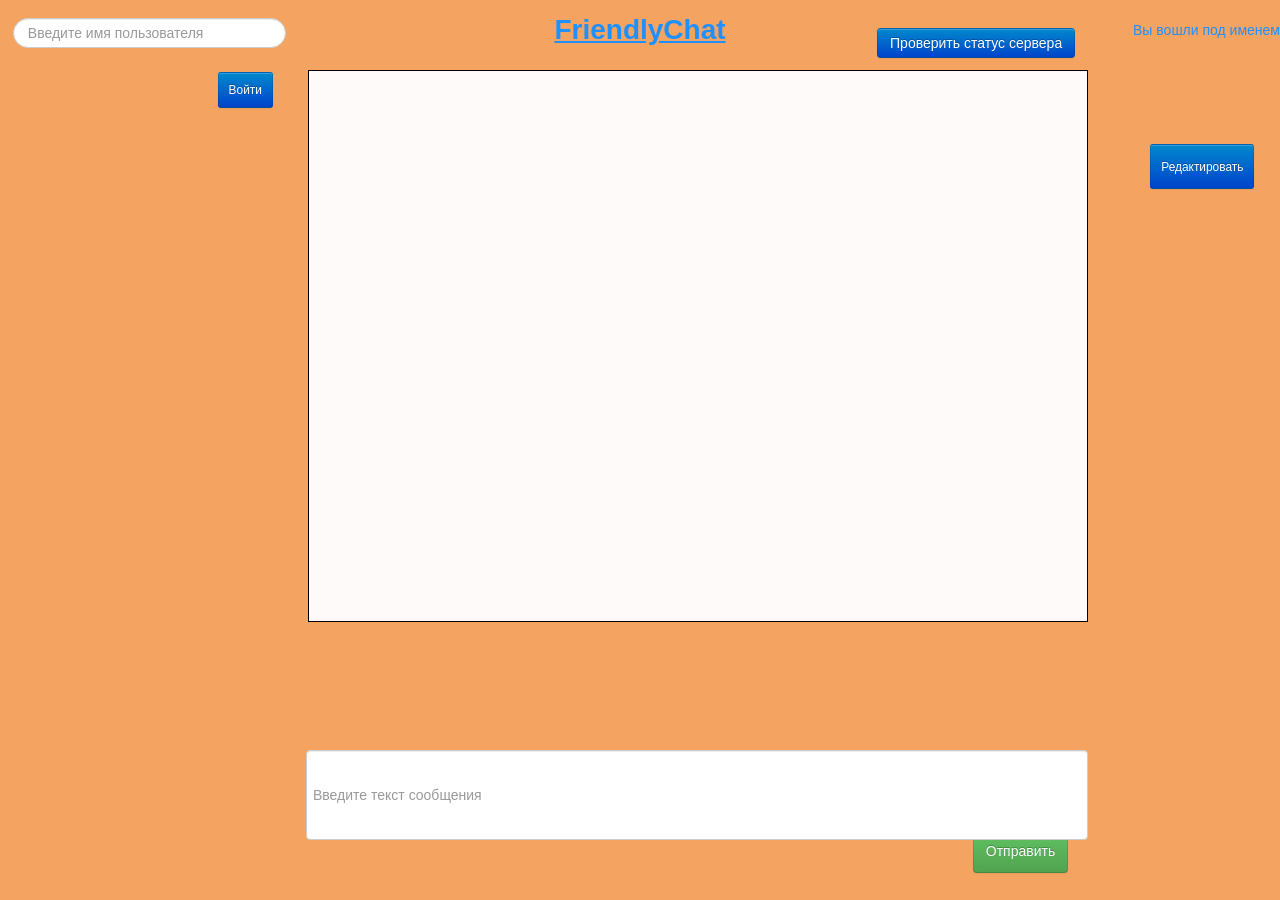
<file: chat/homepage.html>
<!DOCTYPE HTML>
<html>
<head>
    <meta charset="utf-8">
    <title>Friendly Chat</title>
    <link rel="stylesheet" href="css/bootstrap.css">
    <link rel="stylesheet" href="css/font-awesome.css">
    <link rel="stylesheet" href="css/style.css">
    <script src="js/jquery-1.11.2.min.js" type="text/javascript"></script>
    <script src="js/bootstrap.js" type="text/javascript"></script>

    <script src="js/scripts.js" type="text/javascript"></script>


</head>
<body onload="func()">






<H1><u><strong>FriendlyChat</strong></u></H1>
<div class="block">
    <div class ="names">
        <div class="name">
            <H2>Вы вошли под именем <a href="1.html" style="color:#1E90FF"></a></H2>
            <div id="myName" style="color:#1E90FF"></div>
        </div>
    </div>
</div>


<div class="btn-toolbar" style="position: absolute; top: 2%; right: 16%">
    <div class="btn-group">
        <a class="btn btn-primary" >Проверить статус сервера</a>
      <!--<a class="btn btn-primary " href="#"><i class="icon-ok-circle icon-white"></i></a> -->
    </div>
</div>



<section class="MyEl">
    <form class="form-search">
        <input type="text" placeholder="Введите имя пользователя" id="nameText"  class="input-medium search-query" style="position: absolute; top: 2%; left: 1%; width: 19%" >
    </form>





    <p> <button type="button" class="btn btn-small btn-primary"  style="position: absolute; top: 8%; left: 17%; height:4%">Войти</button></p>
</section>


<section class="Mybut">
    <p> <button type="button"  class="btn btn-success" id="send"  style="position: absolute; bottom: 3%; left: 76%; height:5%">Отправить</button></p>

</section>

<section class="Messages">
    <div class="layer">

        <div class="msg">

        </div>
    </div>
</section>
<form>
    <fieldset>
        <input type="text" placeholder="Введите текст сообщения" id ="msgspace" style="position: absolute; bottom: 50px;   right: 15%; width: 60%; height: 80px;">
    </fieldset>
</form>


<p> <button type="button" class="btn btn-small btn-primary" id="edit"   style="position: absolute; top: 16%; right: 2%; height:5%">Редактировать</button></p>


</body>
</html>
</file>
<file: chat/css/style.css>
.search {
    width: 10%;
    height: 1%;
    position: absolute;
    bottom: 5%;
    border: solid 1px black;
    right: 10%;
}
H1 {
    font-family: Arial, Helvetica, Verdana, sans-serif;
    font-size: 200%;
    font-weight: lighter;

    text-align: center;
    color:  #1E90FF;
}
H2 {
    font-family: Arial, Helvetica, Verdana, sans-serif;
    font-size: 100%;
    font-weight: lighter;
    font-style: normal;
    text-align: right;
    color:  #1E90FF;
    position: absolute;
    right: 0%;
    top: 0%;
}
body{
    position: absolute;
    height: 100%;
    width:100%;
    background-color: #F4A460;
}

.layer {
    text-align:left;
    margin:0 auto;
    margin-bottom:25px;
    overflow: scroll;
    width: 60%;
    height: 60%;
    padding: 5px;
    border: solid 1px black;
    position: absolute;
    right: 15%;
    background: #FFFAFA;

}

.edit-btn {

          width: 5% ;
          color: green;
          float: right;
}

.block {
float: right;
padding-right: 4%;
padding-left: 0;
border-left: 0;
}
</file>
